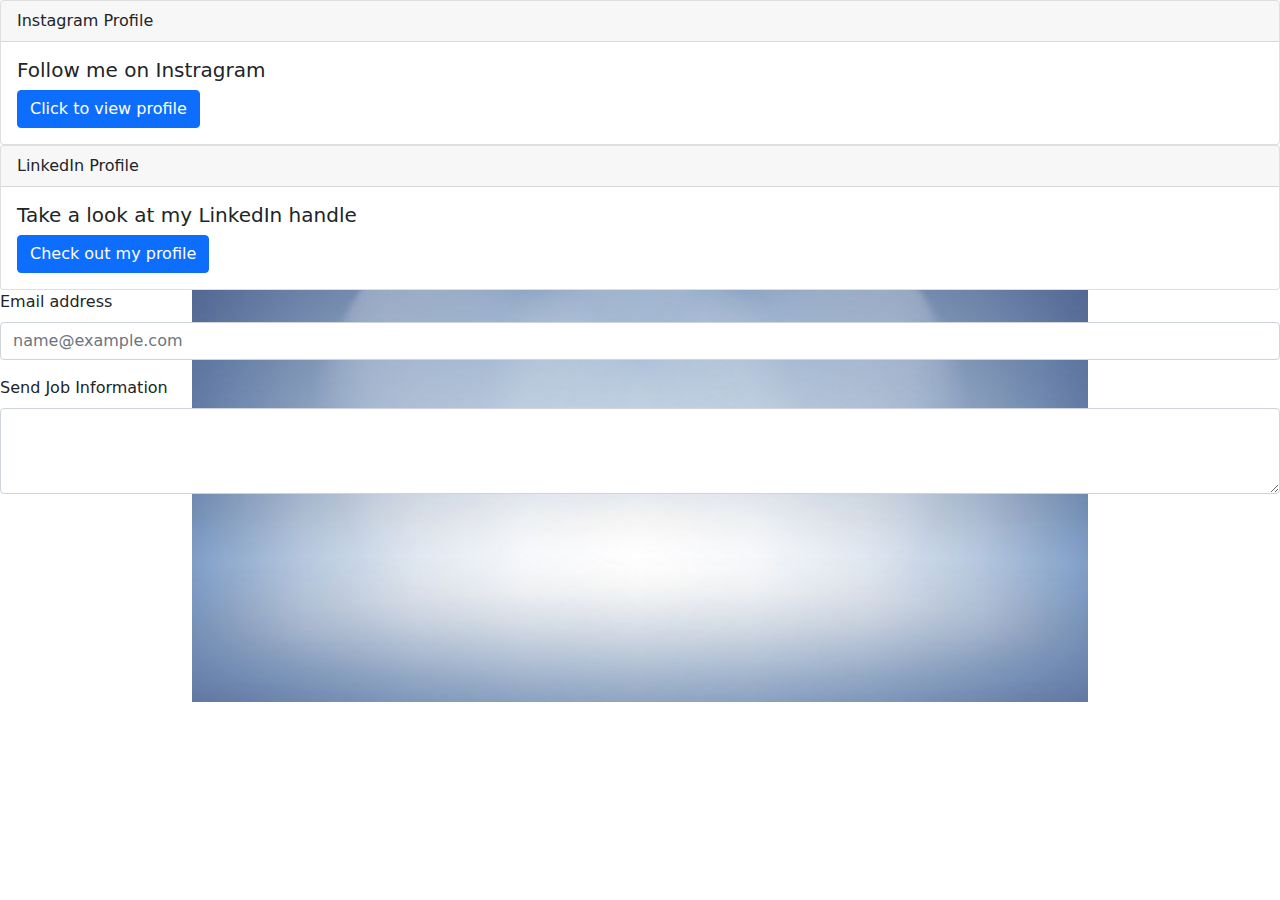
<file: contact.html>
<!DOCTYPE html PUBLIC "-//W3C//DTD XHTML 1.0 Transitional//EN" "http://www.w3.org/TR/xhtml1/DTD/xhtml1-transitional.dtd">
<html xmlns="http://www.w3.org/1999/xhtml">
<head>
<meta http-equiv="Content-Type" content="text/html; charset=utf-8" />
<link href="bootstrap.css" rel="stylesheet" type="text/css" />
<title>Contact</title>
</head>
<style>
body {
	background-image:url(lg.jpg);
	background-position:top;
	background-position:center;
	background-attachment:fixed;
	background-repeat:no-repeat;
	
}
</style>
<body>

<div class="card">
  <div class="card-header">
    Instagram Profile
  </div>
  <div class="card-body">
    <h5 class="card-title">Follow me on Instragram</h5>
    
    <a href="https://www.instagram.com/alokik._.mitra/" class="btn btn-primary">Click to view profile</a>
  </div>
</div><div class="card">
  <div class="card-header">LinkedIn Profile</div>
  <div class="card-body">
    <h5 class="card-title">Take a look at my LinkedIn handle</h5>
    <a href="https://www.linkedin.com/mwlite/in/alokik-mitra-8316a9203" class="btn btn-primary">Check out my profile</a>
  </div>
</div>
<div class="mb-3">
  <label for="exampleFormControlInput1" class="form-label">Email address</label>
  <input type="email" class="form-control" id="exampleFormControlInput1" placeholder="name@example.com">
</div>
<div class="mb-3">
  <label for="exampleFormControlTextarea1" class="form-label">Send Job Information</label>
  <textarea class="form-control" id="exampleFormControlTextarea1" rows="3"></textarea>
</div>
</body>
</html>
</file>
